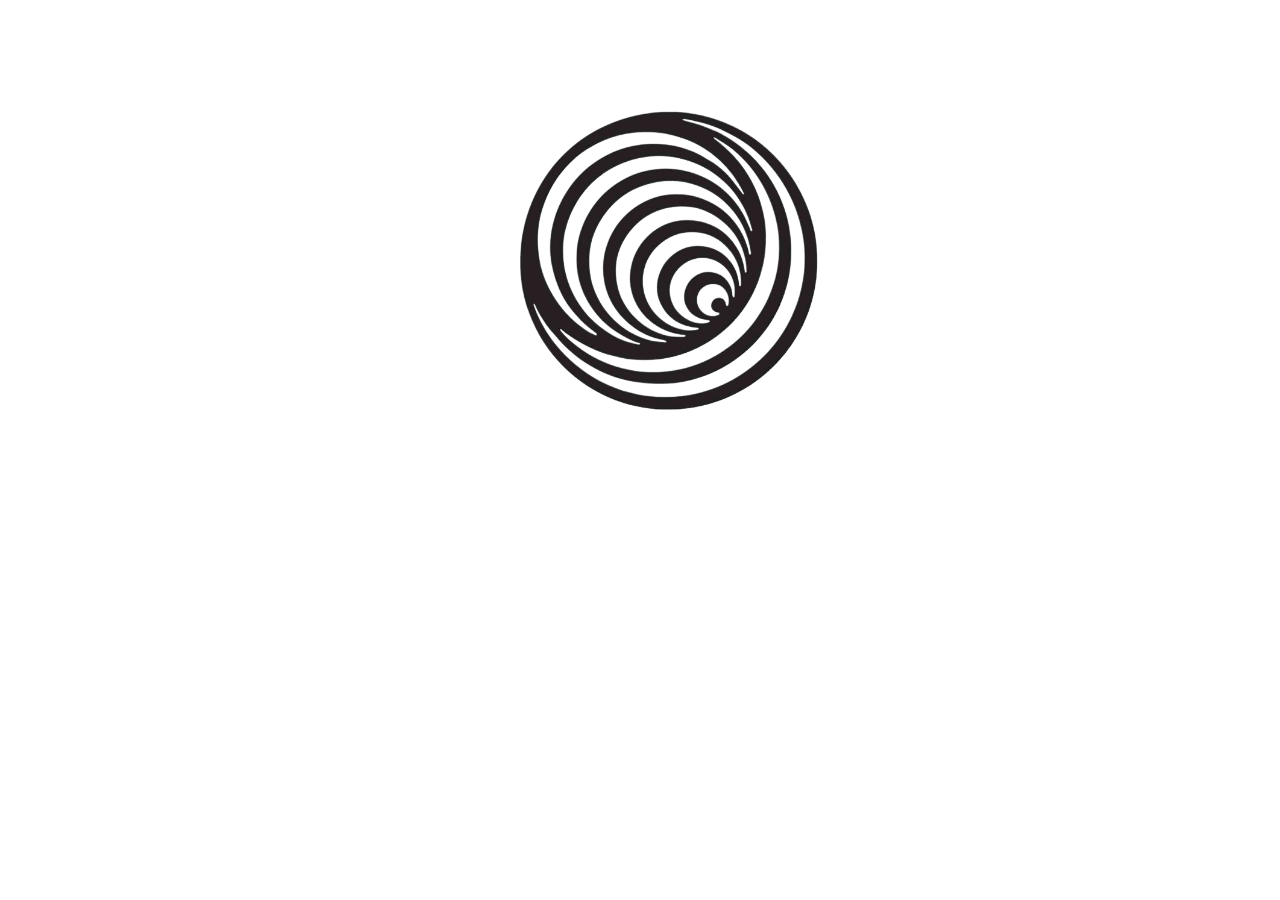
<file: index.html>
<!DOCTYPE html>
<html lang="en">
<head>
    <meta charset="UTF-8">
    <meta name="viewport" content="width=device-width, initial-scale=1.0">
    <link rel="stylesheet" href="style.css">
    <title>Animation</title>
</head>
<body>
    <img src="img/circle.png">

    <script src="app.js"></script>
</body>
</html>
</file>
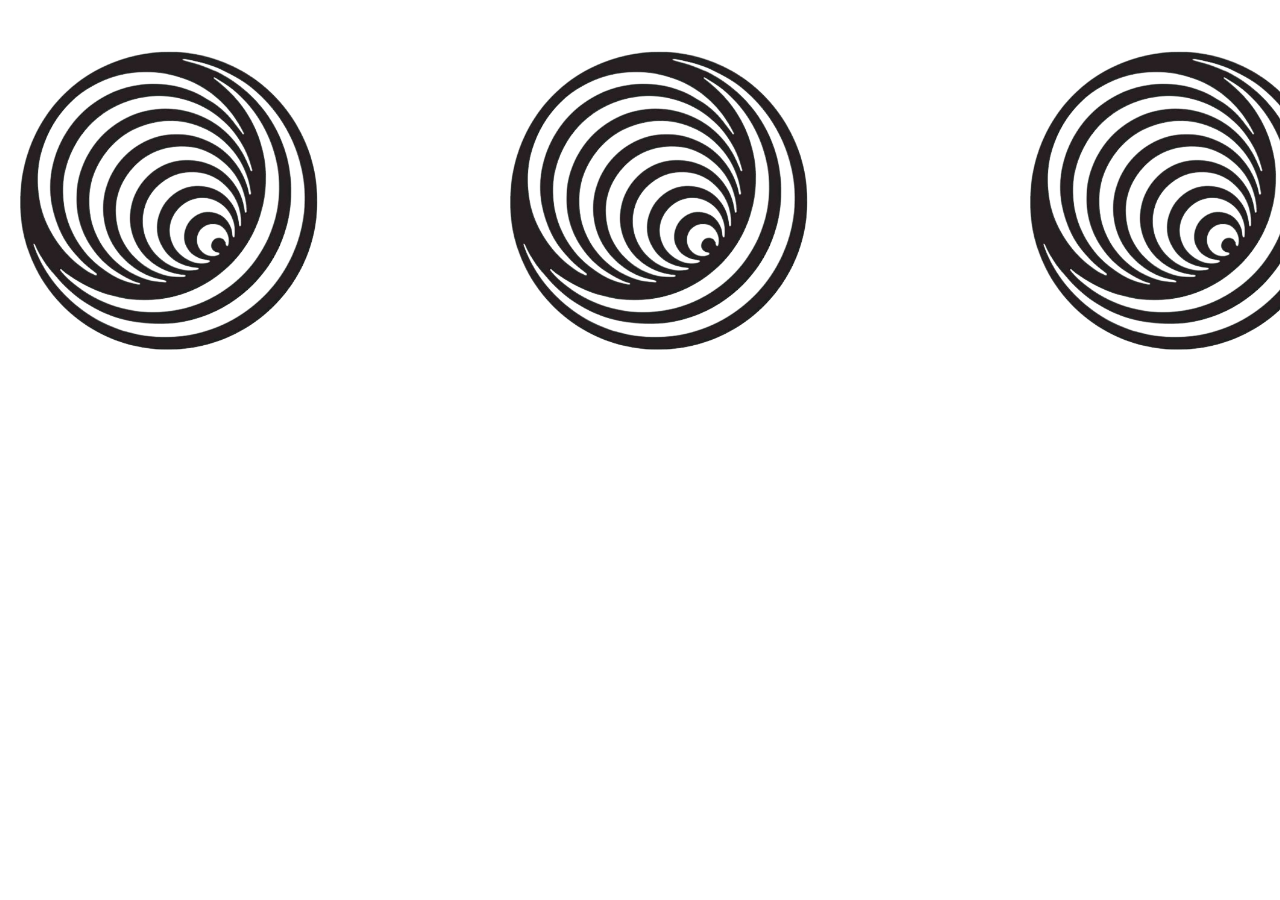
<file: zoom.html>
<!DOCTYPE html>
<html lang="en">
<head>
    <meta charset="UTF-8">
    <meta name="viewport" content="width=device-width, initial-scale=1.0">
    <link rel="stylesheet" href="zoom.css">
    <title>Zoom effect</title>
</head>
<body>
    <img src="img/circle.png" class="zoom1">
    <img src="img/circle.png" class="zoom2">
    <img src="img/circle.png" class="zoom3">



    <script src="zoom.js"></script>
</body>
</html>
</file>
<file: style.css>
img{
    position: absolute;
    height: 300px;
    left: 520px;
    top: 110px;
}

.rotate{
    transform: rotate(90deg);
}

.rotate1{
    transform: rotate(180deg);
}

.rotate2{
    transform: rotate(270deg);
}

.rotate3{
    transform: rotate(360deg);
}
</file>
<file: zoom.css>
img{
    position: absolute;
    top: 50px;
    left: 20px;
    height: 300px;
}

.zoom2{
    position: absolute;
    top: 50px;
    left: 510px;
    height: 300px;
}

.zoom3{
    position: absolute;
    top: 50px;
    left: 1030px;
    height: 300px;
}


.zoom{
    height: 350px;
    left: 20px;
}

.zoom4{
    left: 510px;
    height: 350px;
}

.zoom5{
    left: 1030px;
    height: 350px;
}
</file>
